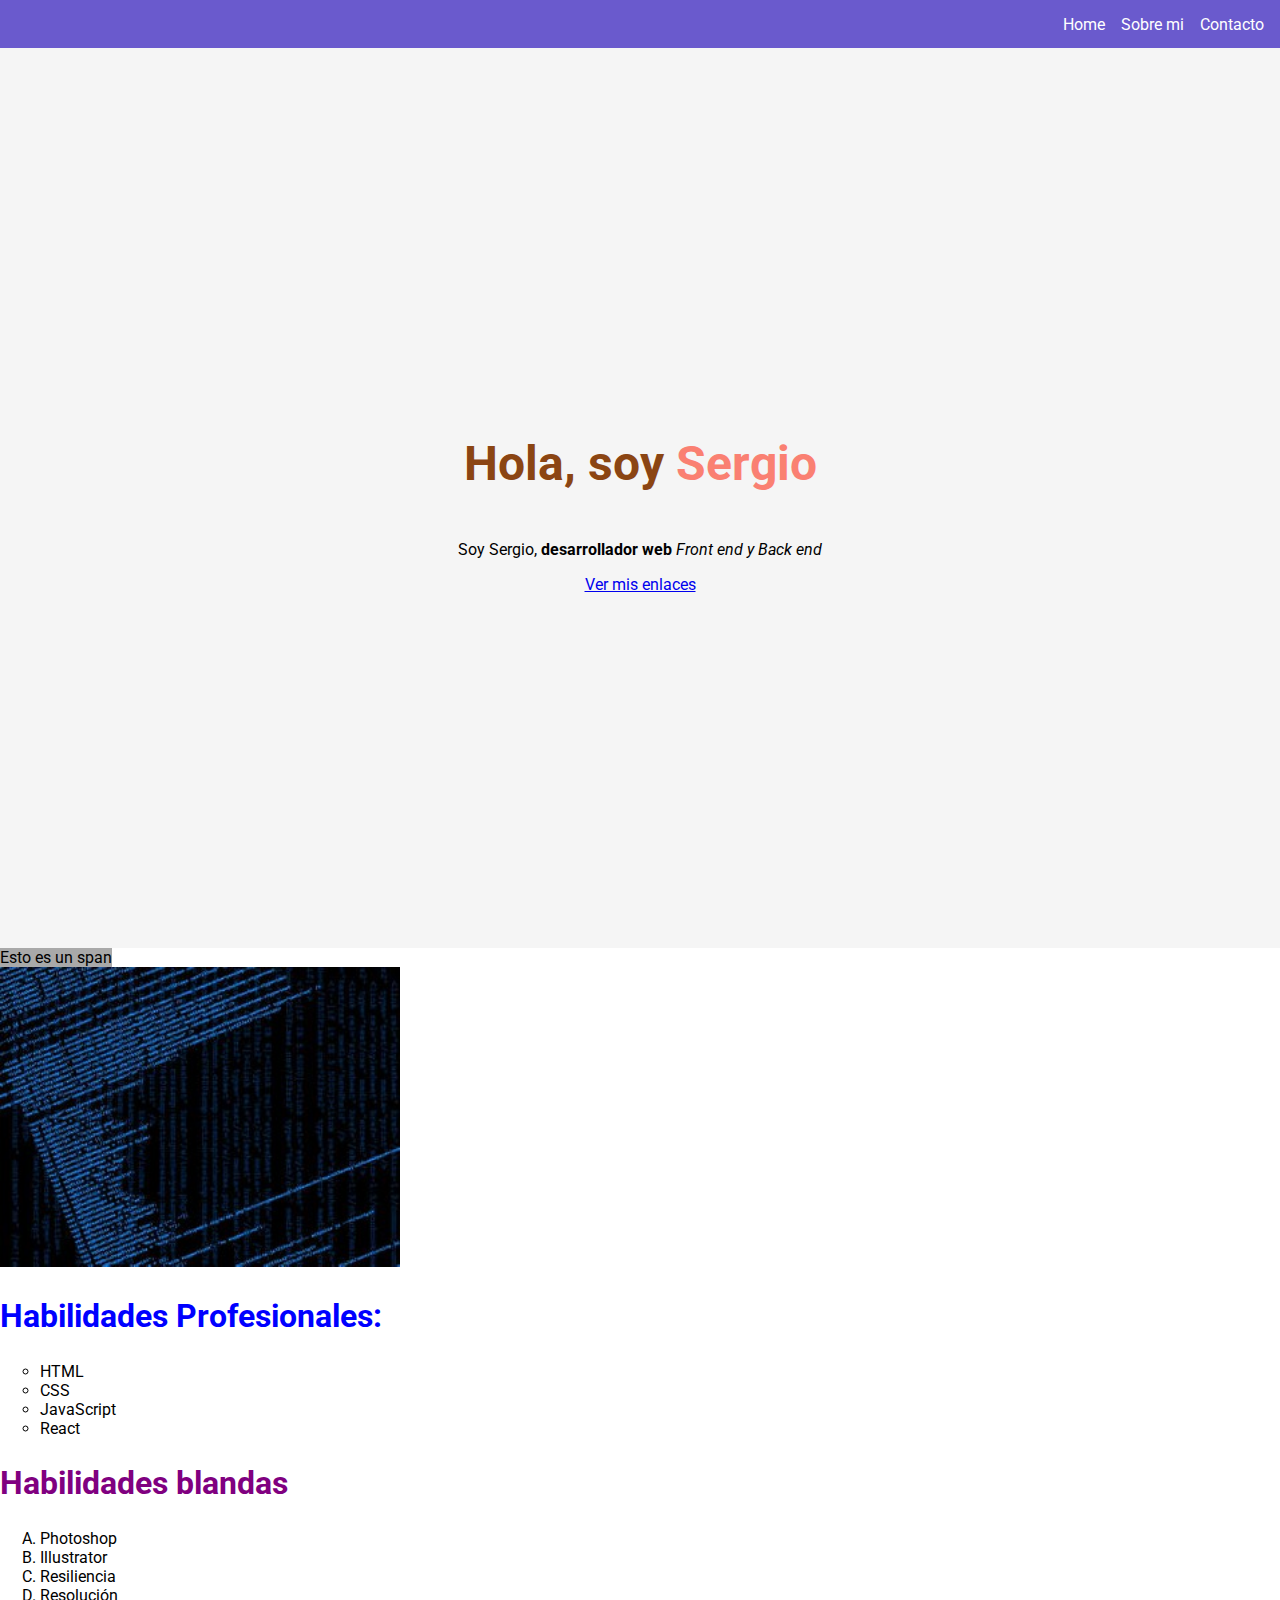
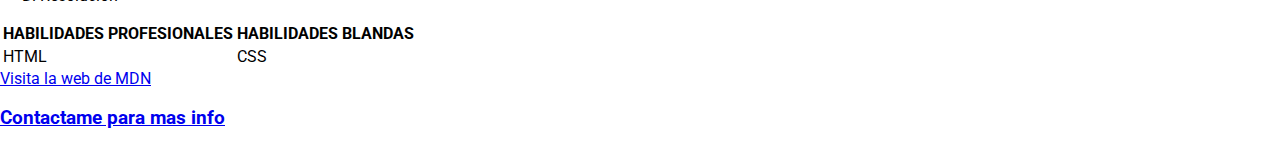
<file: index.html>
<!DOCTYPE html>
<html lang="en">

<head>
  <meta charset="UTF-8" />
  <meta http-equiv="X-UA-Compatible" content="IE=edge" />
  <meta name="viewport" content="width=device-width, initial-scale=1.0" />
  <title>Mi portafolio 💚</title>
  <link rel="stylesheet" href="./styles/style.css">
  <link 
  href="https://fonts.googleapis.com/css2?family=Roboto:wght@300&display=swap" 
  rel="stylesheet"
  />
</head>

<body>
<nav>
  <a>Home</a>
  <a>Sobre mi</a>
  <a>Contacto</a>
</nav>


  <div id="section1">
    <h1>
      Hola, soy <span class="name">Sergio</span>
    </h1>
    <p>Soy Sergio, <strong>desarrollador web</strong> <em>Front end y Back end</em></em></p>
    <a href="#contact">Ver mis enlaces</a>
  </div>
  <span style="background-color: darkgrey">Esto es un span</span><br />
  <img 
  src="./images/is.jpg" 
  alt="Imagen"
  class="main-img"
   />

  <h2 class="subtitle1">Habilidades Profesionales:</h2>
  <ul type="circle">
    <li>HTML</li>
    <li>CSS</li>
    <li>JavaScript</li>
    <li>React</li>
  </ul>
  <h2 class="subtitle2">Habilidades blandas</h2>
  <ol type="A">
    <li>Photoshop</li>
    <li>Illustrator</li>
    <li>Resiliencia</li>
    <li>Resolución</li>
  </ol>
<table>
  <thead>
    <th>HABILIDADES PROFESIONALES</th>
    <th>HABILIDADES BLANDAS</th>
    </thead>
    <tbody>
      <!--Fila 1-->
      <tr>
        <td>HTML</td>
        <td>CSS</td>
      </tr>
    </tbody>
</table>




  <a href="https://developer.mozilla.org/es/" target="_blank">Visita la web de MDN</a>
  <a name='contact' href="formulario.html" target="_blank"> <!--_blank es para que te meta en una nueva tab-->
    <h3>Contactame para mas info</h3>
  </a>
  
</body>

</html>
</file>
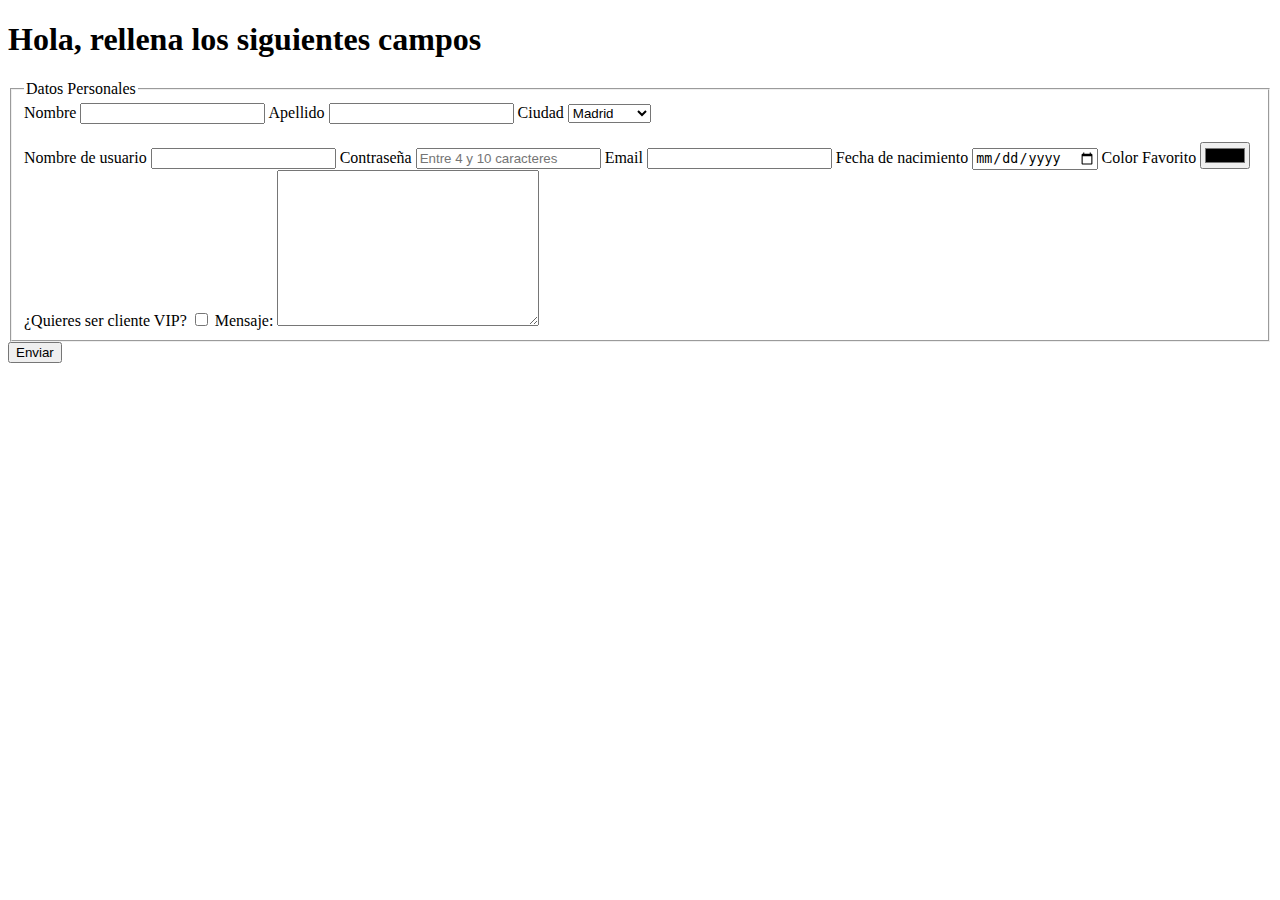
<file: formulario.html>
<!DOCTYPE html>
<html lang="en">
  <head>
    <meta charset="UTF-8" />
    <meta http-equiv="X-UA-Compatible" content="IE=edge" />
    <meta name="viewport" content="width=device-width, initial-scale=1.0" />
    <title>Document</title>
  </head>
  <body>
    <h1>Hola, rellena los siguientes campos</h1>
    <form autocomplete="off" action="https://reqres.in/api/users" method="get">
      <fieldset>
        <legend>Datos Personales</legend>
        <label for="fname">Nombre</label>
        <input id="fname" name="first_name" type="text" required />

        <label for="lname">Apellido</label>
        <input id="lname" name="last_name" type="text" required />

        <label for="city">Ciudad</label>
        <select id="city" name="user_city">
          <option value="Madrid">Madrid</option>
          <option value="Barcelona">Barcelona</option>
          <option value="Valencia">Valencia</option>
          <option value="Granada">Granada</option>
        </select>
        <br />
        <br />

        <label for="username">Nombre de usuario</label>
        <input type="text" id="username" name="user_name" required/>

        <label for="pwd">Contraseña</label>
        <input
          type="password"
          id="pwd"
          name="password"
          placeholder="Entre 4 y 10 caracteres"
          required
          pattern="[A-Za-z0-9]{4,10}"
        />

        <label for="email">Email</label>
        <input type="email" id="email" name="user_email" required pattern="[a-z0-9._%+-]+@[a-z0-9.-]+\.[a-z]{2,4}" />

        <label for="date">Fecha de nacimiento</label>
        <input type="date" id="date" name="date-of-birth" />

        <label for="fcolor">Color Favorito</label>
        <input type="color" id="fcolor" name="user_color" />

        <label for="vip">¿Quieres ser cliente VIP?</label>
        <input type="checkbox" id="vip" name="user_vip">

        <label>Mensaje:</label>
        <textarea
          id="message"
          name="user-message"
          placeholder="Escribe aquí tu mensaje"
          rows="10"
          cols="30"
        >
        </textarea>
        
    </fieldset>
    
    <button type="submit">Enviar</button>
    </form>
  </body>
</html>
</file>
<file: styles/style.css>
/***Selectores de etiqueta***/
body {
    margin: 0;
    font-family: 'Roboto', sans-serif;
}

/***Selectores de CLASE***/

.subtitle1 {
    color: blue;
    font-size: 2rem;
}
.subtitle2 {
    color: purple;
    font-size: 2rem;
}
/*Selectores de ID*/
#section1 {
    background-color: whitesmoke;  
    max-width: 100vw;
    min-height: 100vh;
    display: flex;
    flex-direction: column;
    justify-content: center;
    align-items: center;
}
h1 {
    color: saddlebrown;
    font-size: 3rem;
}
.name {
    color: salmon;
}
.main-img {
    width: 25rem; /*
    % = 16px
    1em / rem = 16px
    El rem coge la referencia de su padre
    El em la coge del elemento de ruta HTML que son 16px. 
    */
}

nav {
    background-color: slateblue;
    height: 3rem;
    display: flex;
    justify-content: flex-end;
    align-items: center;
    
}
/*Selectores por relacion*/
nav a {
    margin-right: 1em;
    color: white ;
}
</file>
